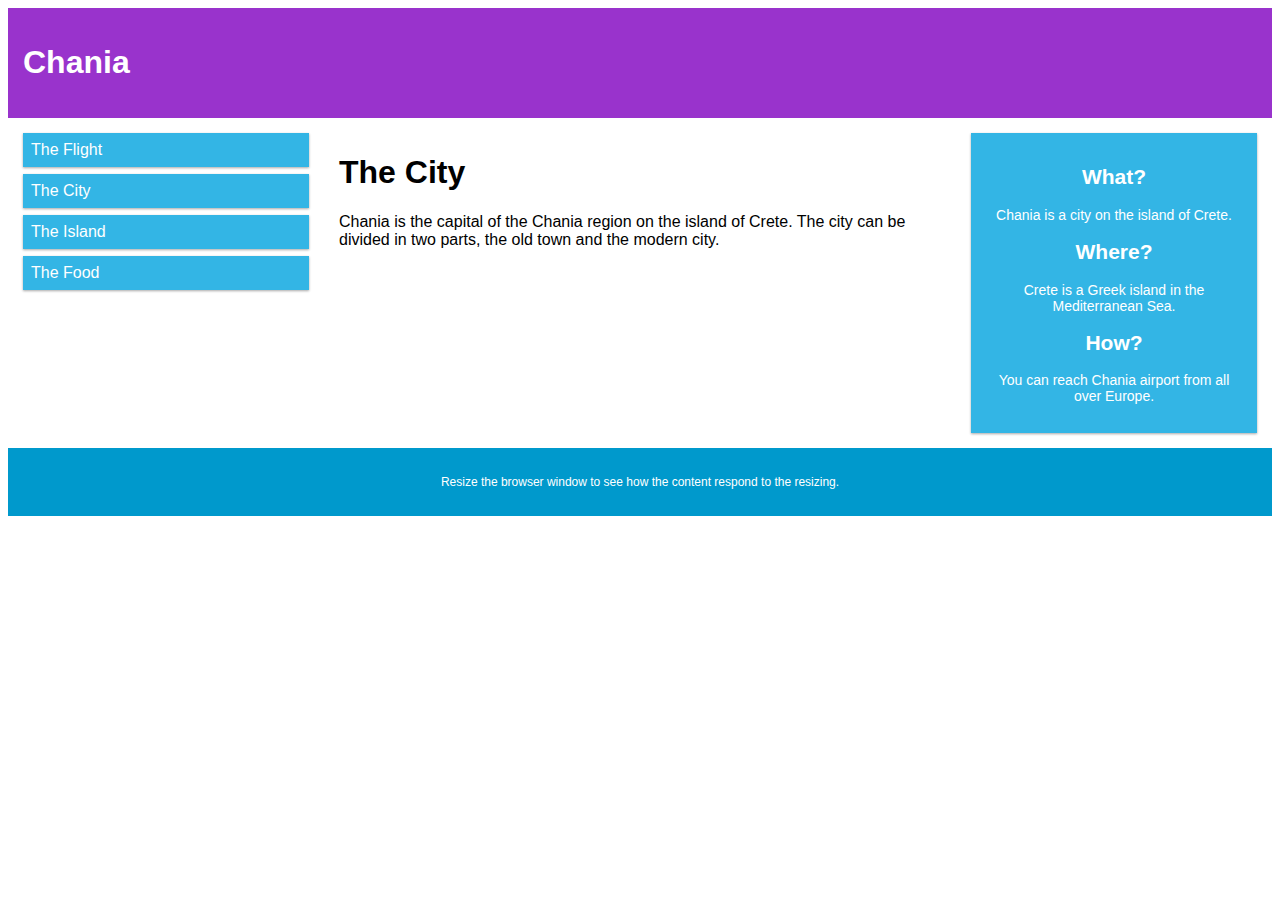
<file: prueba.html>
<!DOCTYPE html>
<html>
<head>
<meta name="viewport" content="width=device-width, initial-scale=1.0">
<style>
* {
  box-sizing: border-box;
}

.row::after {
  content: "";
  clear: both;
  display: table;
}

[class*="col-"] {
  float: left;
  padding: 15px;
}

html {
  font-family: "Lucida Sans", sans-serif;
}

.header {
  background-color: #9933cc;
  color: #ffffff;
  padding: 15px;
}

.menu ul {
  list-style-type: none;
  margin: 0;
  padding: 0;
}

.menu li {
  padding: 8px;
  margin-bottom: 7px;
  background-color: #33b5e5;
  color: #ffffff;
  box-shadow: 0 1px 3px rgba(0,0,0,0.12), 0 1px 2px rgba(0,0,0,0.24);
}

.menu li:hover {
  background-color: #0099cc;
}

.aside {
  background-color: #33b5e5;
  padding: 15px;
  color: #ffffff;
  text-align: center;
  font-size: 14px;
  box-shadow: 0 1px 3px rgba(0,0,0,0.12), 0 1px 2px rgba(0,0,0,0.24);
}

.footer {
  background-color: #0099cc;
  color: #ffffff;
  text-align: center;
  font-size: 12px;
  padding: 15px;
}

/* For mobile phones: */
[class*="col-"] {
  width: 100%;
}

@media only screen and (min-width: 600px) {
  /* For tablets: */
  .col-s-1 {width: 8.33%;}
  .col-s-2 {width: 16.66%;}
  .col-s-3 {width: 25%;}
  .col-s-4 {width: 33.33%;}
  .col-s-5 {width: 41.66%;}
  .col-s-6 {width: 50%;}
  .col-s-7 {width: 58.33%;}
  .col-s-8 {width: 66.66%;}
  .col-s-9 {width: 75%;}
  .col-s-10 {width: 83.33%;}
  .col-s-11 {width: 91.66%;}
  .col-s-12 {width: 100%;}
}
@media only screen and (min-width: 768px) {
  /* For desktop: */
  .col-1 {width: 8.33%;}
  .col-2 {width: 16.66%;}
  .col-3 {width: 25%;}
  .col-4 {width: 33.33%;}
  .col-5 {width: 41.66%;}
  .col-6 {width: 50%;}
  .col-7 {width: 58.33%;}
  .col-8 {width: 66.66%;}
  .col-9 {width: 75%;}
  .col-10 {width: 83.33%;}
  .col-11 {width: 91.66%;}
  .col-12 {width: 100%;}
}
</style>
</head>
<body>

<div class="header">
  <h1>Chania</h1>
</div>

<div class="row">
  <div class="col-3 col-s-3 menu">
    <ul>
      <li>The Flight</li>
      <li>The City</li>
      <li>The Island</li>
      <li>The Food</li>
    </ul>
  </div>

  <div class="col-6 col-s-9">
    <h1>The City</h1>
    <p>Chania is the capital of the Chania region on the island of Crete. The city can be divided in two parts, the old town and the modern city.</p>
  </div>

  <div class="col-3 col-s-12">
    <div class="aside">
      <h2>What?</h2>
      <p>Chania is a city on the island of Crete.</p>
      <h2>Where?</h2>
      <p>Crete is a Greek island in the Mediterranean Sea.</p>
      <h2>How?</h2>
      <p>You can reach Chania airport from all over Europe.</p>
    </div>
  </div>
</div>

<div class="footer">
  <p>Resize the browser window to see how the content respond to the resizing.</p>
</div>

</body>
</html>
</file>
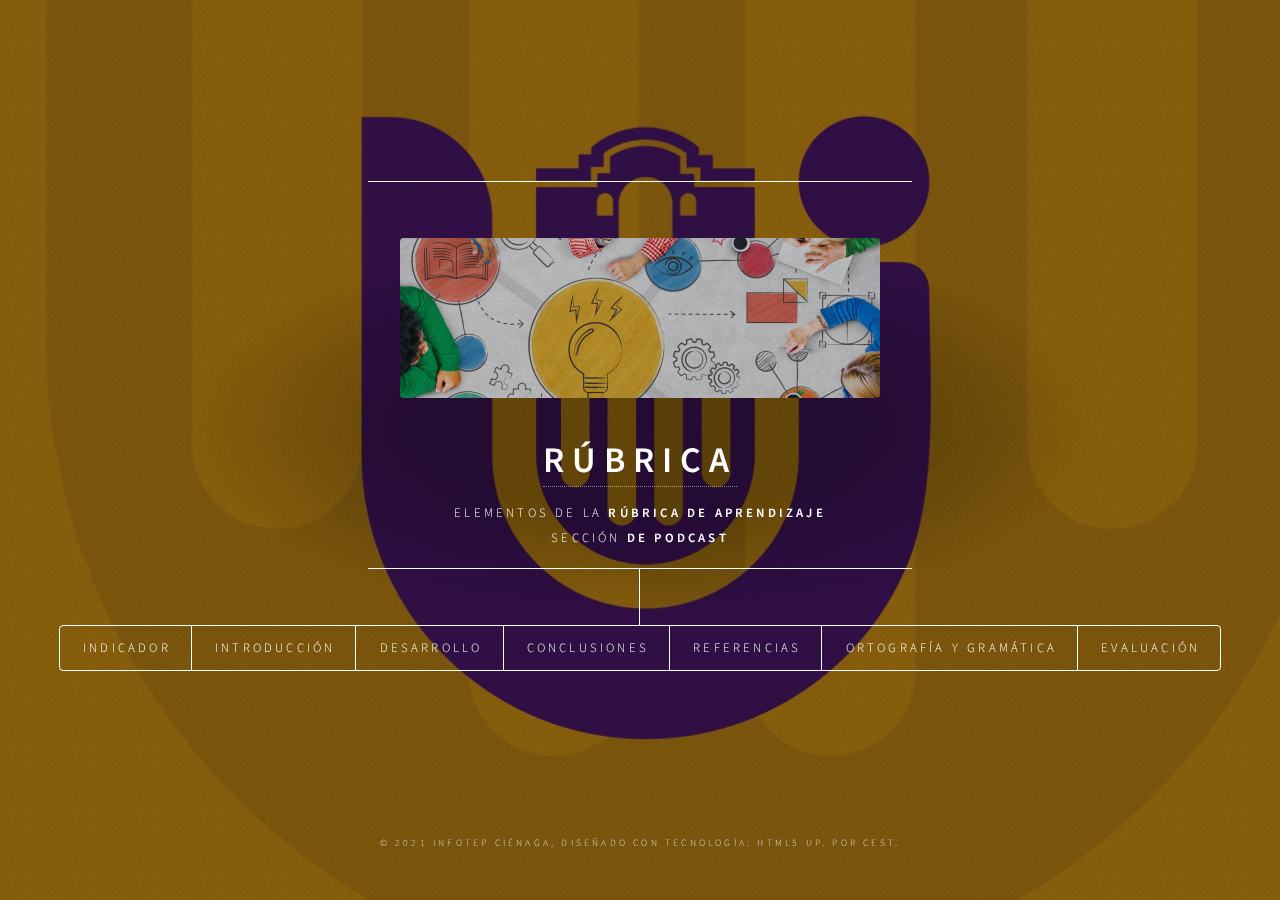
<file: rubric.html>
<!DOCTYPE HTML>
<!--
	Dimension by HTML5 UP
	html5up.net | @ajlkn
	Free for personal and commercial use under the CCA 3.0 license (html5up.net/license)
-->
<html>
	<head>
		<title>OVA de RÚBRICA DE EXPOSICIONES Y PRESENTACIONES</title>
		<meta charset="utf-8" />
		<meta name="viewport" content="width=device-width, initial-scale=1, user-scalable=no" />
		<link rel="stylesheet" href="assets/css/main.css" />
		<noscript><link rel="stylesheet" href="assets/css/noscript.css" /></noscript>
	</head>
	<body class="is-preload">

		<!-- Wrapper -->
			<div id="wrapper">

				<!-- Header -->
					<header id="header">
						<div class="content">
							<div class="inner">

							<!-- video -->
							<span class="image main"><img src="images/rub.png" alt="" width="480" height="160"/></span>
								</video>


								<h1><a href="index.html">RÚBRICA</a></h1>
								<p>Elementos de la <b>rúbrica de aprendizaje</b><br />
								sección <b>de podcast</b><br />
								</p>
							</div>
						</div>
						<nav>
							<ul>
								<li><a href="#indicador">Indicador</a></li>
								<li><a href="#intro">Introducción</a></li>
								<li><a href="#desarrollo">Desarrollo</a></li>
								<li><a href="#conclusiones">Conclusiones</a></li>
								<li><a href="#referencias">Referencias</a></li>
								<li><a href="#ortografia">Ortografía y Gramática</a></li>
								<li><a href="#evaluacion">Evaluación</a></li>
								<!--<li><a href="#elements">Elements</a></li>-->
							</ul>
						</nav>
					</header>

				<!-- Main -->
					<div id="main">

						<!-- Intro -->
							<article id="indicador">
								<h2 class="major">Indicador</h2>
								<span class="image main"><img src="images/cono.png" alt="" /></span>
								<p><audio controls>
									<source src="media/niveles.mp4" type="audio/mp4">
								  </audio></p>
							</article>

						<!-- Work -->
							<article id="intro">
								<h2 class="major">Introducción</h2>
								<span class="image main"><img src="images/intro.png" alt="" /></span>
								<b>Nivel 1:</b>
								<p><audio controls>
									<source src="media/intro_1.mp4" type="audio/mp4">
									</audio></p>
									
								<b>Nivel 2:</b>
								<p><audio controls>
									<source src="media/intro_2.mp4" type="audio/mp4">
									</audio></p>

								<b>Nivel 3:</b>
								<p><audio controls>
									<source src="media/intro_3.mp4" type="audio/mp4">
									</audio></p>


							</article>

						<!-- About -->
							<article id="desarrollo">
								<h2 class="major">Desarrollo de la actividad</h2>
								<span class="image main"><img src="images/desa.png" alt="" /></span>
								<b>Nivel 1:</b>
								<p><audio controls>
									<source src="media/desa_1.mp4" type="audio/mp4">
									</audio></p>
									
								<b>Nivel 2:</b>
								<p><audio controls>
									<source src="media/desa_2.mp4" type="audio/mp4">
									</audio></p>

								<b>Nivel 3:</b>
								<p><audio controls>
									<source src="media/desa_3.mp4" type="audio/mp4">
									</audio></p>
							</article>

						<!-- Contact -->
						<article id="conclusiones">
							<h2 class="major">Conclusiones</h2>
							<span class="image main"><img src="images/inter.png" alt="" /></span>
							<b>Nivel 1:</b>
							<p><audio controls>
								<source src="media/con_1.mp4" type="audio/mp4">
								</audio></p>
								
							<b>Nivel 2:</b>
							<p><audio controls>
								<source src="media/con_2.mp4" type="audio/mp4">
								</audio></p>

							<b>Nivel 3:</b>
							<p><audio controls>
								<source src="media/con_3.mp4" type="audio/mp4">
								</audio></p>
						</article>

						<!-- Contact -->
						<article id="referencias">
							<h2 class="major">Referencias</h2>
							<span class="image main"><img src="images/ref.png" alt="" /></span>
							<b>Nivel 1:</b>
							<p><audio controls>
								<source src="media/ref_1.mp4" type="audio/mp4">
								</audio></p>
								
							<b>Nivel 2:</b>
							<p><audio controls>
								<source src="media/ref_2.mp4" type="audio/mp4">
								</audio></p>

							<b>Nivel 3:</b>
							<p><audio controls>
								<source src="media/ref_3.mp4" type="audio/mp4">
								</audio></p>
						</article>

						<!-- Contact -->
						<article id="ortografia">
							<h2 class="major">Ortografía y Gramática</h2>
							<span class="image main"><img src="images/esc.png" alt="" /></span>
							<b>Nivel 1:</b>
							<p><audio controls>
								<source src="media/orto_1.mp4" type="audio/mp4">
								</audio></p>
								
							<b>Nivel 2:</b>
							<p><audio controls>
								<source src="media/orto_2.mp4" type="audio/mp4">
								</audio></p>

							<b>Nivel 3:</b>
							<p><audio controls>
								<source src="media/orto_3.mp4" type="audio/mp4">
								</audio></p>
						</article>

						<!-- Contact -->
						<article id="evaluacion">
							<h2 class="major">Evaluación</h2>
							<span class="image main"><img src="images/eva.png" alt="" /></span>
							<b>Evaluación:</b>
							<p><audio controls>
								<source src="media/evaluación.mp4" type="audio/mp4">							
						</article>

						<!-- Elements -->
							<article id="elements">
								<h2 class="major">Elements</h2>

								<section>
									<h3 class="major">Text</h3>
									<p>This is <b>bold</b> and this is <strong>strong</strong>. This is <i>italic</i> and this is <em>emphasized</em>.
									This is <sup>superscript</sup> text and this is <sub>subscript</sub> text.
									This is <u>underlined</u> and this is code: <code>for (;;) { ... }</code>. Finally, <a href="#">this is a link</a>.</p>
									<hr />
									<h2>Heading Level 2</h2>
									<h3>Heading Level 3</h3>
									<h4>Heading Level 4</h4>
									<h5>Heading Level 5</h5>
									<h6>Heading Level 6</h6>
									<hr />
									<h4>Blockquote</h4>
									<blockquote>Fringilla nisl. Donec accumsan interdum nisi, quis tincidunt felis sagittis eget tempus euismod. Vestibulum ante ipsum primis in faucibus vestibulum. Blandit adipiscing eu felis iaculis volutpat ac adipiscing accumsan faucibus. Vestibulum ante ipsum primis in faucibus lorem ipsum dolor sit amet nullam adipiscing eu felis.</blockquote>
									<h4>Preformatted</h4>
									<pre><code>i = 0;

while (!deck.isInOrder()) {
    print 'Iteration ' + i;
    deck.shuffle();
    i++;
}

print 'It took ' + i + ' iterations to sort the deck.';</code></pre>
								</section>



							</article>

					</div>

				<!-- Footer -->
					<footer id="footer">
						<p class="copyright">&copy; 2021 INFOTEP CIÉNAGA, diseñado con tecnología: HTML5 UP. por CEST.</p>
					</footer>

			</div>

		<!-- BG -->
			<div id="bg"></div>

		<!-- Scripts -->
			<script src="assets/js/jquery.min.js"></script>
			<script src="assets/js/browser.min.js"></script>
			<script src="assets/js/breakpoints.min.js"></script>
			<script src="assets/js/util.js"></script>
			<script src="assets/js/main.js"></script>

	</body>
</html>
</file>
<file: assets/css/noscript.css>
/*
	Dimension by HTML5 UP
	html5up.net | @ajlkn
	Free for personal and commercial use under the CCA 3.0 license (html5up.net/license)
*/

/* BG */

	body.is-preload #bg:before {
		background-color: transparent;
	}

/* Header */

	body.is-preload #header {
		-moz-filter: none;
		-webkit-filter: none;
		-ms-filter: none;
		filter: none;
	}

		body.is-preload #header > * {
			opacity: 1;
		}

		body.is-preload #header .content .inner {
			max-height: none;
			padding: 3rem 2rem;
			opacity: 1;
		}

/* Main */

	#main article {
		opacity: 1;
		margin: 4rem 0 0 0;
	}
</file>
<file: assets/css/main.css>
@import url(fontawesome-all.min.css);
@import url("https://fonts.googleapis.com/css?family=Source+Sans+Pro:300italic,600italic,300,600");

/*
	Dimension by HTML5 UP
	html5up.net | @ajlkn
	Free for personal and commercial use under the CCA 3.0 license (html5up.net/license)
*/

html, body, div, span, applet, object,
iframe, h1, h2, h3, h4, h5, h6, p, blockquote,
pre, a, abbr, acronym, address, big, cite,
code, del, dfn, em, img, ins, kbd, q, s, samp,
small, strike, strong, sub, sup, tt, var, b,
u, i, center, dl, dt, dd, ol, ul, li, fieldset,
form, label, legend, table, caption, tbody,
tfoot, thead, tr, th, td, article, aside,
canvas, details, embed, figure, figcaption,
footer, header, hgroup, menu, nav, output, ruby,
section, summary, time, mark, audio, video {
	margin: 0;
	padding: 0;
	border: 0;
	font-size: 100%;
	font: inherit;
	vertical-align: baseline;}

article, aside, details, figcaption, figure,
footer, header, hgroup, menu, nav, section {
	display: block;}

body {
	line-height: 1;
}

ol, ul {
	list-style: none;
}

blockquote, q {
	quotes: none;
}

	blockquote:before, blockquote:after, q:before, q:after {
		content: '';
		content: none;
	}

table {
	border-collapse: collapse;
	border-spacing: 0;
}

body {
	-webkit-text-size-adjust: none;
}

mark {
	background-color: transparent;
	color: inherit;
}

input::-moz-focus-inner {
	border: 0;
	padding: 0;
}

input, select, textarea {
	-moz-appearance: none;
	-webkit-appearance: none;
	-ms-appearance: none;
	appearance: none;
}

/* Basic */

	@-ms-viewport {
		width: device-width;
	}

	@media screen and (max-width: 480px) {

		html, body {
			min-width: 320px;
		}

	}

	html {
		box-sizing: border-box;
	}

	*, *:before, *:after {
		box-sizing: inherit;
	}

	body {
		background: #1b1f22;
	}

		body.is-preload *, body.is-preload *:before, body.is-preload *:after {
			-moz-animation: none !important;
			-webkit-animation: none !important;
			-ms-animation: none !important;
			animation: none !important;
			-moz-transition: none !important;
			-webkit-transition: none !important;
			-ms-transition: none !important;
			transition: none !important;
		}

/* Type */

	html {
		font-size: 16pt;
	}

		@media screen and (max-width: 1680px) {

			html {
				font-size: 12pt;
			}

		}

		@media screen and (max-width: 736px) {

			html {
				font-size: 11pt;
			}

		}

		@media screen and (max-width: 360px) {

			html {
				font-size: 10pt;
			}

		}

	body, input, select, textarea {
		color: #ffffff;
		font-family: "Source Sans Pro", sans-serif;
		font-weight: 300;
		font-size: 1rem;
		line-height: 1.65;
	}

	a {
		-moz-transition: color 0.2s ease-in-out, background-color 0.2s ease-in-out, border-bottom-color 0.2s ease-in-out;
		-webkit-transition: color 0.2s ease-in-out, background-color 0.2s ease-in-out, border-bottom-color 0.2s ease-in-out;
		-ms-transition: color 0.2s ease-in-out, background-color 0.2s ease-in-out, border-bottom-color 0.2s ease-in-out;
		transition: color 0.2s ease-in-out, background-color 0.2s ease-in-out, border-bottom-color 0.2s ease-in-out;
		border-bottom: dotted 1px rgba(255, 255, 255, 0.5);
		text-decoration: none;
		color: inherit;
	}

		a:hover {
			border-bottom-color: transparent;
		}

	strong, b {
		color: #ffffff;
		font-weight: 600;
	}

	em, i {
		font-style: italic;
	}

	p {
		margin: 0 0 2rem 0;
	}

	h1, h2, h3, h4, h5, h6 {
		color: #ffffff;
		font-weight: 600;
		line-height: 1.5;
		margin: 0 0 1rem 0;
		text-transform: uppercase;
		letter-spacing: 0.2rem;
	}

		h1 a, h2 a, h3 a, h4 a, h5 a, h6 a {
			color: inherit;
			text-decoration: none;
		}

		h1.major, h2.major, h3.major, h4.major, h5.major, h6.major {
			border-bottom: solid 1px #ffffff;
			width: -moz-max-content;
			width: -webkit-max-content;
			width: -ms-max-content;
			width: max-content;
			padding-bottom: 0.5rem;
			margin: 0 0 2rem 0;
		}

	h1 {
		font-size: 2.25rem;
		line-height: 1.3;
		letter-spacing: 0.5rem;
	}

	h2 {
		font-size: 1.5rem;
		line-height: 1.4;
		letter-spacing: 0.5rem;
	}

	h3 {
		font-size: 1rem;
	}

	h4 {
		font-size: 0.8rem;
	}

	h5 {
		font-size: 0.7rem;
	}

	h6 {
		font-size: 0.6rem;
	}

	@media screen and (max-width: 736px) {

		h1 {
			font-size: 1.75rem;
			line-height: 1.4;
		}

		h2 {
			font-size: 1.25em;
			line-height: 1.5;
		}

	}

	sub {
		font-size: 0.8rem;
		position: relative;
		top: 0.5rem;
	}

	sup {
		font-size: 0.8rem;
		position: relative;
		top: -0.5rem;
	}

	blockquote {
		border-left: solid 4px #ffffff;
		font-style: italic;
		margin: 0 0 2rem 0;
		padding: 0.5rem 0 0.5rem 2rem;
	}

	code {
		background: rgba(255, 255, 255, 0.075);
		border-radius: 4px;
		font-family: "Courier New", monospace;
		font-size: 0.9rem;
		margin: 0 0.25rem;
		padding: 0.25rem 0.65rem;
	}

	pre {
		-webkit-overflow-scrolling: touch;
		font-family: "Courier New", monospace;
		font-size: 0.9rem;
		margin: 0 0 2rem 0;
	}

		pre code {
			display: block;
			line-height: 1.75;
			padding: 1rem 1.5rem;
			overflow-x: auto;
		}

	hr {
		border: 0;
		border-bottom: solid 1px #ffffff;
		margin: 2.75rem 0;
	}

	.align-left {
		text-align: left;
	}

	.align-center {
		text-align: center;
	}

	.align-right {
		text-align: right;
	}

/* Form */

	form {
		margin: 0 0 2rem 0;
	}

		form > :last-child {
			margin-bottom: 0;
		}

		form > .fields {
			display: -moz-flex;
			display: -webkit-flex;
			display: -ms-flex;
			display: flex;
			-moz-flex-wrap: wrap;
			-webkit-flex-wrap: wrap;
			-ms-flex-wrap: wrap;
			flex-wrap: wrap;
			width: calc(100% + 3rem);
			margin: -1.5rem 0 2rem -1.5rem;
		}

			form > .fields > .field {
				-moz-flex-grow: 0;
				-webkit-flex-grow: 0;
				-ms-flex-grow: 0;
				flex-grow: 0;
				-moz-flex-shrink: 0;
				-webkit-flex-shrink: 0;
				-ms-flex-shrink: 0;
				flex-shrink: 0;
				padding: 1.5rem 0 0 1.5rem;
				width: calc(100% - 1.5rem);
			}

				form > .fields > .field.half {
					width: calc(50% - 0.75rem);
				}

				form > .fields > .field.third {
					width: calc(100%/3 - 0.5rem);
				}

				form > .fields > .field.quarter {
					width: calc(25% - 0.375rem);
				}

		@media screen and (max-width: 480px) {

			form > .fields {
				width: calc(100% + 3rem);
				margin: -1.5rem 0 2rem -1.5rem;
			}

				form > .fields > .field {
					padding: 1.5rem 0 0 1.5rem;
					width: calc(100% - 1.5rem);
				}

					form > .fields > .field.half {
						width: calc(100% - 1.5rem);
					}

					form > .fields > .field.third {
						width: calc(100% - 1.5rem);
					}

					form > .fields > .field.quarter {
						width: calc(100% - 1.5rem);
					}

		}

	label {
		color: #ffffff;
		display: block;
		font-size: 0.8rem;
		font-weight: 300;
		letter-spacing: 0.2rem;
		line-height: 1.5;
		margin: 0 0 1rem 0;
		text-transform: uppercase;
	}

	input[type="text"],
	input[type="password"],
	input[type="email"],
	input[type="tel"],
	select,
	textarea {
		-moz-appearance: none;
		-webkit-appearance: none;
		-ms-appearance: none;
		appearance: none;
		-moz-transition: border-color 0.2s ease-in-out, box-shadow 0.2s ease-in-out, background-color 0.2s ease-in-out;
		-webkit-transition: border-color 0.2s ease-in-out, box-shadow 0.2s ease-in-out, background-color 0.2s ease-in-out;
		-ms-transition: border-color 0.2s ease-in-out, box-shadow 0.2s ease-in-out, background-color 0.2s ease-in-out;
		transition: border-color 0.2s ease-in-out, box-shadow 0.2s ease-in-out, background-color 0.2s ease-in-out;
		background-color: transparent;
		border-radius: 4px;
		border: solid 1px #ffffff;
		color: inherit;
		display: block;
		outline: 0;
		padding: 0 1rem;
		text-decoration: none;
		width: 100%;
	}

		input[type="text"]:invalid,
		input[type="password"]:invalid,
		input[type="email"]:invalid,
		input[type="tel"]:invalid,
		select:invalid,
		textarea:invalid {
			box-shadow: none;
		}

		input[type="text"]:focus,
		input[type="password"]:focus,
		input[type="email"]:focus,
		input[type="tel"]:focus,
		select:focus,
		textarea:focus {
			background: rgba(255, 255, 255, 0.075);
			border-color: #ffffff;
			box-shadow: 0 0 0 1px #ffffff;
		}

	select {
		background-image: url("data:image/svg+xml;charset=utf8,%3Csvg xmlns='http://www.w3.org/2000/svg' width='40' height='40' preserveAspectRatio='none' viewBox='0 0 40 40'%3E%3Cpath d='M9.4,12.3l10.4,10.4l10.4-10.4c0.2-0.2,0.5-0.4,0.9-0.4c0.3,0,0.6,0.1,0.9,0.4l3.3,3.3c0.2,0.2,0.4,0.5,0.4,0.9 c0,0.4-0.1,0.6-0.4,0.9L20.7,31.9c-0.2,0.2-0.5,0.4-0.9,0.4c-0.3,0-0.6-0.1-0.9-0.4L4.3,17.3c-0.2-0.2-0.4-0.5-0.4-0.9 c0-0.4,0.1-0.6,0.4-0.9l3.3-3.3c0.2-0.2,0.5-0.4,0.9-0.4S9.1,12.1,9.4,12.3z' fill='%23ffffff' /%3E%3C/svg%3E");
		background-size: 1.25rem;
		background-repeat: no-repeat;
		background-position: calc(100% - 1rem) center;
		height: 2.75rem;
		padding-right: 2.75rem;
		text-overflow: ellipsis;
	}

		select option {
			color: #ffffff;
			background: #1b1f22;
		}

		select:focus::-ms-value {
			background-color: transparent;
		}

		select::-ms-expand {
			display: none;
		}

	input[type="text"],
	input[type="password"],
	input[type="email"],
	select {
		height: 2.75rem;
	}

	textarea {
		padding: 0.75rem 1rem;
	}

	input[type="checkbox"],
	input[type="radio"] {
		-moz-appearance: none;
		-webkit-appearance: none;
		-ms-appearance: none;
		appearance: none;
		display: block;
		float: left;
		margin-right: -2rem;
		opacity: 0;
		width: 1rem;
		z-index: -1;
	}

		input[type="checkbox"] + label,
		input[type="radio"] + label {
			text-decoration: none;
			-moz-user-select: none;
			-webkit-user-select: none;
			-ms-user-select: none;
			user-select: none;
			color: #ffffff;
			cursor: pointer;
			display: inline-block;
			font-size: 0.8rem;
			font-weight: 300;
			margin: 0 0 0.5rem 0;
			padding-left: 2.65rem;
			padding-right: 0.75rem;
			position: relative;
		}

			input[type="checkbox"] + label:before,
			input[type="radio"] + label:before {
				-moz-osx-font-smoothing: grayscale;
				-webkit-font-smoothing: antialiased;
				display: inline-block;
				font-style: normal;
				font-variant: normal;
				text-rendering: auto;
				line-height: 1;
				text-transform: none !important;
				font-family: 'Font Awesome 5 Free';
				font-weight: 900;
			}

			input[type="checkbox"] + label:before,
			input[type="radio"] + label:before {
				-moz-transition: border-color 0.2s ease-in-out, box-shadow 0.2s ease-in-out, background-color 0.2s ease-in-out;
				-webkit-transition: border-color 0.2s ease-in-out, box-shadow 0.2s ease-in-out, background-color 0.2s ease-in-out;
				-ms-transition: border-color 0.2s ease-in-out, box-shadow 0.2s ease-in-out, background-color 0.2s ease-in-out;
				transition: border-color 0.2s ease-in-out, box-shadow 0.2s ease-in-out, background-color 0.2s ease-in-out;
				border-radius: 4px;
				border: solid 1px #ffffff;
				content: '';
				display: inline-block;
				height: 1.65rem;
				left: 0;
				line-height: 1.65rem;
				position: absolute;
				text-align: center;
				top: -0.15rem;
				width: 1.65rem;
			}

		input[type="checkbox"]:checked + label:before,
		input[type="radio"]:checked + label:before {
			background: #ffffff !important;
			border-color: #ffffff !important;
			color: #1b1f22;
			content: '\f00c';
		}

		input[type="checkbox"]:focus + label:before,
		input[type="radio"]:focus + label:before {
			background: rgba(255, 255, 255, 0.075);
			border-color: #ffffff;
			box-shadow: 0 0 0 1px #ffffff;
		}

	input[type="checkbox"] + label:before {
		border-radius: 4px;
	}

	input[type="radio"] + label:before {
		border-radius: 100%;
	}

	::-webkit-input-placeholder {
		color: rgba(255, 255, 255, 0.5) !important;
		opacity: 1.0;
	}

	:-moz-placeholder {
		color: rgba(255, 255, 255, 0.5) !important;
		opacity: 1.0;
	}

	::-moz-placeholder {
		color: rgba(255, 255, 255, 0.5) !important;
		opacity: 1.0;
	}

	:-ms-input-placeholder {
		color: rgba(255, 255, 255, 0.5) !important;
		opacity: 1.0;
	}

	.formerize-placeholder {
		color: rgba(255, 255, 255, 0.5) !important;
		opacity: 1.0;
	}

/* Box */

	.box {
		border-radius: 4px;
		border: solid 1px #ffffff;
		margin-bottom: 2rem;
		padding: 1.5em;
	}

		.box > :last-child,
		.box > :last-child > :last-child,
		.box > :last-child > :last-child > :last-child {
			margin-bottom: 0;
		}

		.box.alt {
			border: 0;
			border-radius: 0;
			padding: 0;
		}

/* Icon */

	.icon {
		text-decoration: none;
		border-bottom: none;
		position: relative;
	}

		.icon:before {
			-moz-osx-font-smoothing: grayscale;
			-webkit-font-smoothing: antialiased;
			display: inline-block;
			font-style: normal;
			font-variant: normal;
			text-rendering: auto;
			line-height: 1;
			text-transform: none !important;
			font-family: 'Font Awesome 5 Free';
			font-weight: 400;
		}

		.icon > .label {
			display: none;
		}

		.icon:before {
			line-height: inherit;
		}

		.icon.solid:before {
			font-weight: 900;
		}

		.icon.brands:before {
			font-family: 'Font Awesome 5 Brands';
		}

/* Image */

	.image {
		border-radius: 4px;
		border: 0;
		display: inline-block;
		position: relative;
	}

		.image:before {
			pointer-events: none;
			background-image: url("../../images/overlay.png");
			background-color: rgba(19, 21, 25, 0.5);
			border-radius: 4px;
			content: '';
			display: block;
			height: 100%;
			left: 0;
			opacity: 0.5;
			position: absolute;
			top: 0;
			width: 100%;
		}

		.image img {
			border-radius: 4px;
			display: block;
		}

		.image.left, .image.right {
			max-width: 40%;
		}

			.image.left img, .image.right img {
				width: 100%;
			}

		.image.left {
			float: left;
			padding: 0 1.5em 1em 0;
			top: 0.25em;
		}

		.image.right {
			float: right;
			padding: 0 0 1em 1.5em;
			top: 0.25em;
		}

		.image.fit {
			display: block;
			margin: 0 0 2rem 0;
			width: 100%;
		}

			.image.fit img {
				width: 100%;
			}

		.image.main {
			display: block;
			margin: 2.5rem 0;
			width: 100%;
		}

			.image.main img {
				width: 100%;
			}

		@media screen and (max-width: 736px) {

			.image.main {
				margin: 2rem 0;
			}

		}

		@media screen and (max-width: 480px) {

			.image.main {
				margin: 1.5rem 0;
			}

		}

/* List */

	ol {
		list-style: decimal;
		margin: 0 0 2rem 0;
		padding-left: 1.25em;
	}

		ol li {
			padding-left: 0.25em;
		}

	ul {
		list-style: disc;
		margin: 0 0 2rem 0;
		padding-left: 1em;
	}

		ul li {
			padding-left: 0.5em;
		}

		ul.alt {
			list-style: none;
			padding-left: 0;
		}

			ul.alt li {
				border-top: solid 1px #ffffff;
				padding: 0.5em 0;
			}

				ul.alt li:first-child {
					border-top: 0;
					padding-top: 0;
				}

	dl {
		margin: 0 0 2rem 0;
	}

		dl dt {
			display: block;
			font-weight: 600;
			margin: 0 0 1rem 0;
		}

		dl dd {
			margin-left: 2rem;
		}

/* Actions */

	ul.actions {
		display: -moz-flex;
		display: -webkit-flex;
		display: -ms-flex;
		display: flex;
		cursor: default;
		list-style: none;
		margin-left: -1rem;
		padding-left: 0;
	}

		ul.actions li {
			padding: 0 0 0 1rem;
			vertical-align: middle;
		}

		ul.actions.special {
			-moz-justify-content: center;
			-webkit-justify-content: center;
			-ms-justify-content: center;
			justify-content: center;
			width: 100%;
			margin-left: 0;
		}

			ul.actions.special li:first-child {
				padding-left: 0;
			}

		ul.actions.stacked {
			-moz-flex-direction: column;
			-webkit-flex-direction: column;
			-ms-flex-direction: column;
			flex-direction: column;
			margin-left: 0;
		}

			ul.actions.stacked li {
				padding: 1.3rem 0 0 0;
			}

				ul.actions.stacked li:first-child {
					padding-top: 0;
				}

		ul.actions.fit {
			width: calc(100% + 1rem);
		}

			ul.actions.fit li {
				-moz-flex-grow: 1;
				-webkit-flex-grow: 1;
				-ms-flex-grow: 1;
				flex-grow: 1;
				-moz-flex-shrink: 1;
				-webkit-flex-shrink: 1;
				-ms-flex-shrink: 1;
				flex-shrink: 1;
				width: 100%;
			}

				ul.actions.fit li > * {
					width: 100%;
				}

			ul.actions.fit.stacked {
				width: 100%;
			}

		@media screen and (max-width: 480px) {

			ul.actions:not(.fixed) {
				-moz-flex-direction: column;
				-webkit-flex-direction: column;
				-ms-flex-direction: column;
				flex-direction: column;
				margin-left: 0;
				width: 100% !important;
			}

				ul.actions:not(.fixed) li {
					-moz-flex-grow: 1;
					-webkit-flex-grow: 1;
					-ms-flex-grow: 1;
					flex-grow: 1;
					-moz-flex-shrink: 1;
					-webkit-flex-shrink: 1;
					-ms-flex-shrink: 1;
					flex-shrink: 1;
					padding: 1rem 0 0 0;
					text-align: center;
					width: 100%;
				}

					ul.actions:not(.fixed) li > * {
						width: 100%;
					}

					ul.actions:not(.fixed) li:first-child {
						padding-top: 0;
					}

					ul.actions:not(.fixed) li input[type="submit"],
					ul.actions:not(.fixed) li input[type="reset"],
					ul.actions:not(.fixed) li input[type="button"],
					ul.actions:not(.fixed) li button,
					ul.actions:not(.fixed) li .button {
						width: 100%;
					}

						ul.actions:not(.fixed) li input[type="submit"].icon:before,
						ul.actions:not(.fixed) li input[type="reset"].icon:before,
						ul.actions:not(.fixed) li input[type="button"].icon:before,
						ul.actions:not(.fixed) li button.icon:before,
						ul.actions:not(.fixed) li .button.icon:before {
							margin-left: -0.5em;
						}

		}

/* Icons */

	ul.icons {
		cursor: default;
		list-style: none;
		padding-left: 0;
	}

		ul.icons li {
			display: inline-block;
			padding: 0 0.75em 0 0;
		}

			ul.icons li:last-child {
				padding-right: 0;
			}

			ul.icons li a {
				border-radius: 100%;
				box-shadow: inset 0 0 0 1px #ffffff;
				display: inline-block;
				height: 2.25rem;
				line-height: 2.25rem;
				text-align: center;
				width: 2.25rem;
			}

				ul.icons li a:hover {
					background-color: rgba(255, 255, 255, 0.075);
				}

				ul.icons li a:active {
					background-color: rgba(255, 255, 255, 0.175);
				}

/* Table */

	.table-wrapper {
		-webkit-overflow-scrolling: touch;
		overflow-x: auto;
	}

	table {
		margin: 0 0 2rem 0;
		width: 100%;
	}

		table tbody tr {
			border: solid 1px #ffffff;
			border-left: 0;
			border-right: 0;
		}

			table tbody tr:nth-child(2n + 1) {
				background-color: rgba(255, 255, 255, 0.075);
			}

		table td {
			padding: 0.75em 0.75em;
		}

		table th {
			color: #ffffff;
			font-size: 0.9em;
			font-weight: 600;
			padding: 0 0.75em 0.75em 0.75em;
			text-align: left;
		}

		table thead {
			border-bottom: solid 2px #ffffff;
		}

		table tfoot {
			border-top: solid 2px #ffffff;
		}

		table.alt {
			border-collapse: separate;
		}

			table.alt tbody tr td {
				border: solid 1px #ffffff;
				border-left-width: 0;
				border-top-width: 0;
			}

				table.alt tbody tr td:first-child {
					border-left-width: 1px;
				}

			table.alt tbody tr:first-child td {
				border-top-width: 1px;
			}

			table.alt thead {
				border-bottom: 0;
			}

			table.alt tfoot {
				border-top: 0;
			}

/* Button */

	input[type="submit"],
	input[type="reset"],
	input[type="button"],
	button,
	.button {
		-moz-appearance: none;
		-webkit-appearance: none;
		-ms-appearance: none;
		appearance: none;
		-moz-transition: background-color 0.2s ease-in-out, color 0.2s ease-in-out;
		-webkit-transition: background-color 0.2s ease-in-out, color 0.2s ease-in-out;
		-ms-transition: background-color 0.2s ease-in-out, color 0.2s ease-in-out;
		transition: background-color 0.2s ease-in-out, color 0.2s ease-in-out;
		background-color: transparent;
		border-radius: 4px;
		border: 0;
		box-shadow: inset 0 0 0 1px #ffffff;
		color: #ffffff !important;
		cursor: pointer;
		display: inline-block;
		font-size: 0.8rem;
		font-weight: 300;
		height: 2.75rem;
		letter-spacing: 0.2rem;
		line-height: 2.75rem;
		outline: 0;
		padding: 0 1.25rem 0 1.35rem;
		text-align: center;
		text-decoration: none;
		text-transform: uppercase;
		white-space: nowrap;
	}

		input[type="submit"]:hover,
		input[type="reset"]:hover,
		input[type="button"]:hover,
		button:hover,
		.button:hover {
			background-color: rgba(255, 255, 255, 0.075);
		}

		input[type="submit"]:active,
		input[type="reset"]:active,
		input[type="button"]:active,
		button:active,
		.button:active {
			background-color: rgba(255, 255, 255, 0.175);
		}

		input[type="submit"].icon:before,
		input[type="reset"].icon:before,
		input[type="button"].icon:before,
		button.icon:before,
		.button.icon:before {
			margin-right: 0.5em;
		}

		input[type="submit"].fit,
		input[type="reset"].fit,
		input[type="button"].fit,
		button.fit,
		.button.fit {
			width: 100%;
		}

		input[type="submit"].small,
		input[type="reset"].small,
		input[type="button"].small,
		button.small,
		.button.small {
			font-size: 0.6rem;
			height: 2.0625rem;
			line-height: 2.0625rem;
		}

		input[type="submit"].primary,
		input[type="reset"].primary,
		input[type="button"].primary,
		button.primary,
		.button.primary {
			background-color: #ffffff;
			color: #1b1f22 !important;
			font-weight: 600;
		}

		input[type="submit"].disabled, input[type="submit"]:disabled,
		input[type="reset"].disabled,
		input[type="reset"]:disabled,
		input[type="button"].disabled,
		input[type="button"]:disabled,
		button.disabled,
		button:disabled,
		.button.disabled,
		.button:disabled {
			pointer-events: none;
			cursor: default;
			opacity: 0.25;
		}

	input[type="submit"],
	input[type="reset"],
	input[type="button"],
	button {
		line-height: calc(2.75rem - 2px);
	}

/* BG */

	#bg {
		-moz-transform: scale(1.0);
		-webkit-transform: scale(1.0);
		-ms-transform: scale(1.0);
		transform: scale(1.0);
		-webkit-backface-visibility: hidden;
		position: fixed;
		top: 0;
		left: 0;
		width: 100%;
		height: 100vh;
		z-index: 1;
	}

		#bg:before, #bg:after {
			content: '';
			display: block;
			position: absolute;
			top: 0;
			left: 0;
			width: 100%;
			height: 100%;
		}

		#bg:before {
			-moz-transition: background-color 2.5s ease-in-out;
			-webkit-transition: background-color 2.5s ease-in-out;
			-ms-transition: background-color 2.5s ease-in-out;
			transition: background-color 2.5s ease-in-out;
			-moz-transition-delay: 0.75s;
			-webkit-transition-delay: 0.75s;
			-ms-transition-delay: 0.75s;
			transition-delay: 0.75s;
			background-image: linear-gradient(to top, rgba(19, 21, 25, 0.5), rgba(19, 21, 25, 0.5)), url("../../images/overlay.png");
			background-size: auto,
 256px 256px;
			background-position: center,
 center;
			background-repeat: no-repeat,
 repeat;
			z-index: 2;
		}

		#bg:after {
			-moz-transform: scale(1.125);
			-webkit-transform: scale(1.125);
			-ms-transform: scale(1.125);
			transform: scale(1.125);
			-moz-transition: -moz-transform 0.325s ease-in-out, -moz-filter 0.325s ease-in-out;
			-webkit-transition: -webkit-transform 0.325s ease-in-out, -webkit-filter 0.325s ease-in-out;
			-ms-transition: -ms-transform 0.325s ease-in-out, -ms-filter 0.325s ease-in-out;
			transition: transform 0.325s ease-in-out, filter 0.325s ease-in-out;
			background-image: url("../../images/bg.png");
			background-position: center;
			background-size: cover;
			background-repeat: no-repeat;
			z-index: 1;
		}

		body.is-article-visible #bg:after {
			-moz-transform: scale(1.0825);
			-webkit-transform: scale(1.0825);
			-ms-transform: scale(1.0825);
			transform: scale(1.0825);
			-moz-filter: blur(0.2rem);
			-webkit-filter: blur(0.2rem);
			-ms-filter: blur(0.2rem);
			filter: blur(0.2rem);
		}

		body.is-preload #bg:before {
			background-color: #000000;
		}

/* Wrapper */

	#wrapper {
		display: -moz-flex;
		display: -webkit-flex;
		display: -ms-flex;
		display: flex;
		-moz-flex-direction: column;
		-webkit-flex-direction: column;
		-ms-flex-direction: column;
		flex-direction: column;
		-moz-align-items: center;
		-webkit-align-items: center;
		-ms-align-items: center;
		align-items: center;
		-moz-justify-content: space-between;
		-webkit-justify-content: space-between;
		-ms-justify-content: space-between;
		justify-content: space-between;
		position: relative;
		min-height: 100vh;
		width: 100%;
		padding: 4rem 2rem;
		z-index: 3;
	}

		#wrapper:before {
			content: '';
			display: block;
		}

		@media screen and (max-width: 1680px) {

			#wrapper {
				padding: 3rem 2rem;
			}

		}

		@media screen and (max-width: 736px) {

			#wrapper {
				padding: 2rem 1rem;
			}

		}

		@media screen and (max-width: 480px) {

			#wrapper {
				padding: 1rem;
			}

		}

/* Header */

	#header {
		display: -moz-flex;
		display: -webkit-flex;
		display: -ms-flex;
		display: flex;
		-moz-flex-direction: column;
		-webkit-flex-direction: column;
		-ms-flex-direction: column;
		flex-direction: column;
		-moz-align-items: center;
		-webkit-align-items: center;
		-ms-align-items: center;
		align-items: center;
		-moz-transition: -moz-transform 0.325s ease-in-out, -moz-filter 0.325s ease-in-out, opacity 0.325s ease-in-out;
		-webkit-transition: -webkit-transform 0.325s ease-in-out, -webkit-filter 0.325s ease-in-out, opacity 0.325s ease-in-out;
		-ms-transition: -ms-transform 0.325s ease-in-out, -ms-filter 0.325s ease-in-out, opacity 0.325s ease-in-out;
		transition: transform 0.325s ease-in-out, filter 0.325s ease-in-out, opacity 0.325s ease-in-out;
		background-image: -moz-radial-gradient(rgba(0, 0, 0, 0.25) 25%, rgba(0, 0, 0, 0) 55%);
		background-image: -webkit-radial-gradient(rgba(0, 0, 0, 0.25) 25%, rgba(0, 0, 0, 0) 55%);
		background-image: -ms-radial-gradient(rgba(0, 0, 0, 0.25) 25%, rgba(0, 0, 0, 0) 55%);
		background-image: radial-gradient(rgba(0, 0, 0, 0.25) 25%, rgba(0, 0, 0, 0) 55%);
		max-width: 100%;
		text-align: center;
	}

		#header > * {
			-moz-transition: opacity 0.325s ease-in-out;
			-webkit-transition: opacity 0.325s ease-in-out;
			-ms-transition: opacity 0.325s ease-in-out;
			transition: opacity 0.325s ease-in-out;
			position: relative;
			margin-top: 3.5rem;
		}

			#header > *:before {
				content: '';
				display: block;
				position: absolute;
				top: calc(-3.5rem - 1px);
				left: calc(50% - 1px);
				width: 1px;
				height: calc(3.5rem + 1px);
				background: #ffffff;
			}

		#header > :first-child {
			margin-top: 0;
		}

			#header > :first-child:before {
				display: none;
			}

		#header .logo {
			width: 5.5rem;
			height: 5.5rem;
			line-height: 5.5rem;
			border: solid 1px #ffffff;
			border-radius: 100%;
		}

			#header .logo .icon:before {
				font-size: 2rem;
			}

		#header .content {
			border-style: solid;
			border-color: #ffffff;
			border-top-width: 1px;
			border-bottom-width: 1px;
			max-width: 100%;
		}

			#header .content .inner {
				-moz-transition: max-height 0.75s ease, padding 0.75s ease, opacity 0.325s ease-in-out;
				-webkit-transition: max-height 0.75s ease, padding 0.75s ease, opacity 0.325s ease-in-out;
				-ms-transition: max-height 0.75s ease, padding 0.75s ease, opacity 0.325s ease-in-out;
				transition: max-height 0.75s ease, padding 0.75s ease, opacity 0.325s ease-in-out;
				-moz-transition-delay: 0.25s;
				-webkit-transition-delay: 0.25s;
				-ms-transition-delay: 0.25s;
				transition-delay: 0.25s;
				padding: 1rem 2rem;
				max-height: 40rem;
				overflow: hidden;
			}

				#header .content .inner > :last-child {
					margin-bottom: 0;
				}

			#header .content p {
				text-transform: uppercase;
				letter-spacing: 0.2rem;
				font-size: 0.8rem;
				line-height: 2;
			}

		#header nav ul {
			display: -moz-flex;
			display: -webkit-flex;
			display: -ms-flex;
			display: flex;
			margin-bottom: 0;
			list-style: none;
			padding-left: 0;
			border: solid 1px #ffffff;
			border-radius: 4px;
		}

			#header nav ul li {
				padding-left: 0;
				border-left: solid 1px #ffffff;
			}

				#header nav ul li:first-child {
					border-left: 0;
				}

				#header nav ul li a {
					display: block;
					min-width: 7.5rem;
					height: 2.75rem;
					line-height: 2.75rem;
					padding: 0 1.25rem 0 1.45rem;
					text-transform: uppercase;
					letter-spacing: 0.2rem;
					font-size: 0.8rem;
					border-bottom: 0;
				}

					#header nav ul li a:hover {
						background-color: rgba(255, 255, 255, 0.075);
					}

					#header nav ul li a:active {
						background-color: rgba(255, 255, 255, 0.175);
					}

		#header nav.use-middle:after {
			content: '';
			display: block;
			position: absolute;
			top: 0;
			left: calc(50% - 1px);
			width: 1px;
			height: 100%;
			background: #ffffff;
		}

		#header nav.use-middle ul li.is-middle {
			border-left: 0;
		}

		body.is-article-visible #header {
			-moz-transform: scale(0.95);
			-webkit-transform: scale(0.95);
			-ms-transform: scale(0.95);
			transform: scale(0.95);
			-moz-filter: blur(0.1rem);
			-webkit-filter: blur(0.1rem);
			-ms-filter: blur(0.1rem);
			filter: blur(0.1rem);
			opacity: 0;
		}

		body.is-preload #header {
			-moz-filter: blur(0.125rem);
			-webkit-filter: blur(0.125rem);
			-ms-filter: blur(0.125rem);
			filter: blur(0.125rem);
		}

			body.is-preload #header > * {
				opacity: 0;
			}

			body.is-preload #header .content .inner {
				max-height: 0;
				padding-top: 0;
				padding-bottom: 0;
				opacity: 0;
			}

		@media screen and (max-width: 980px) {

			#header .content p br {
				display: none;
			}

		}

		@media screen and (max-width: 736px) {

			#header > * {
				margin-top: 2rem;
			}

				#header > *:before {
					top: calc(-2rem - 1px);
					height: calc(2rem + 1px);
				}

			#header .logo {
				width: 4.75rem;
				height: 4.75rem;
				line-height: 4.75rem;
			}

				#header .logo .icon:before {
					font-size: 1.75rem;
				}

			#header .content .inner {
				padding: 2.5rem 1rem;
			}

			#header .content p {
				line-height: 1.875;
			}

		}

		@media screen and (max-width: 480px) {

			#header {
				padding: 1.5rem 0;
			}

				#header .content .inner {
					padding: 2.5rem 0;
				}

				#header nav ul {
					-moz-flex-direction: column;
					-webkit-flex-direction: column;
					-ms-flex-direction: column;
					flex-direction: column;
					min-width: 10rem;
					max-width: 100%;
				}

					#header nav ul li {
						border-left: 0;
						border-top: solid 1px #ffffff;
					}

						#header nav ul li:first-child {
							border-top: 0;
						}

						#header nav ul li a {
							height: 3rem;
							line-height: 3rem;
							min-width: 0;
							width: 100%;
						}

				#header nav.use-middle:after {
					display: none;
				}

		}

/* Main */

	#main {
		-moz-flex-grow: 1;
		-webkit-flex-grow: 1;
		-ms-flex-grow: 1;
		flex-grow: 1;
		-moz-flex-shrink: 1;
		-webkit-flex-shrink: 1;
		-ms-flex-shrink: 1;
		flex-shrink: 1;
		display: -moz-flex;
		display: -webkit-flex;
		display: -ms-flex;
		display: flex;
		-moz-align-items: center;
		-webkit-align-items: center;
		-ms-align-items: center;
		align-items: center;
		-moz-justify-content: center;
		-webkit-justify-content: center;
		-ms-justify-content: center;
		justify-content: center;
		-moz-flex-direction: column;
		-webkit-flex-direction: column;
		-ms-flex-direction: column;
		flex-direction: column;
		position: relative;
		max-width: 100%;
		z-index: 3;
	}

		#main article {
			-moz-transform: translateY(0.25rem);
			-webkit-transform: translateY(0.25rem);
			-ms-transform: translateY(0.25rem);
			transform: translateY(0.25rem);
			-moz-transition: opacity 0.325s ease-in-out, -moz-transform 0.325s ease-in-out;
			-webkit-transition: opacity 0.325s ease-in-out, -webkit-transform 0.325s ease-in-out;
			-ms-transition: opacity 0.325s ease-in-out, -ms-transform 0.325s ease-in-out;
			transition: opacity 0.325s ease-in-out, transform 0.325s ease-in-out;
			padding: 4.5rem 2.5rem 1.5rem 2.5rem ;
			position: relative;
			width: 40rem;
			max-width: 100%;
			background-color: rgba(27, 31, 34, 0.85);
			border-radius: 4px;
			opacity: 0;
		}

			#main article.active {
				-moz-transform: translateY(0);
				-webkit-transform: translateY(0);
				-ms-transform: translateY(0);
				transform: translateY(0);
				opacity: 1;
			}

			#main article .close {
				display: block;
				position: absolute;
				top: 0;
				right: 0;
				width: 4rem;
				height: 4rem;
				cursor: pointer;
				text-indent: 4rem;
				overflow: hidden;
				white-space: nowrap;
			}

				#main article .close:before {
					-moz-transition: background-color 0.2s ease-in-out;
					-webkit-transition: background-color 0.2s ease-in-out;
					-ms-transition: background-color 0.2s ease-in-out;
					transition: background-color 0.2s ease-in-out;
					content: '';
					display: block;
					position: absolute;
					top: 0.75rem;
					left: 0.75rem;
					width: 2.5rem;
					height: 2.5rem;
					border-radius: 100%;
					background-position: center;
					background-image: url("data:image/svg+xml;charset=utf8,%3Csvg xmlns='http://www.w3.org/2000/svg' xmlns:xlink='http://www.w3.org/1999/xlink' width='20px' height='20px' viewBox='0 0 20 20' zoomAndPan='disable'%3E%3Cstyle%3Eline %7B stroke: %23ffffff%3B stroke-width: 1%3B %7D%3C/style%3E%3Cline x1='2' y1='2' x2='18' y2='18' /%3E%3Cline x1='18' y1='2' x2='2' y2='18' /%3E%3C/svg%3E");
					background-size: 20px 20px;
					background-repeat: no-repeat;
				}

				#main article .close:hover:before {
					background-color: rgba(255, 255, 255, 0.075);
				}

				#main article .close:active:before {
					background-color: rgba(255, 255, 255, 0.175);
				}

		@media screen and (max-width: 736px) {

			#main article {
				padding: 3.5rem 2rem 0.5rem 2rem ;
			}

				#main article .close:before {
					top: 0.875rem;
					left: 0.875rem;
					width: 2.25rem;
					height: 2.25rem;
					background-size: 14px 14px;
				}

		}

		@media screen and (max-width: 480px) {

			#main article {
				padding: 3rem 1.5rem 0.5rem 1.5rem ;
			}

		}

/* Footer */

	#footer {
		-moz-transition: -moz-transform 0.325s ease-in-out, -moz-filter 0.325s ease-in-out, opacity 0.325s ease-in-out;
		-webkit-transition: -webkit-transform 0.325s ease-in-out, -webkit-filter 0.325s ease-in-out, opacity 0.325s ease-in-out;
		-ms-transition: -ms-transform 0.325s ease-in-out, -ms-filter 0.325s ease-in-out, opacity 0.325s ease-in-out;
		transition: transform 0.325s ease-in-out, filter 0.325s ease-in-out, opacity 0.325s ease-in-out;
		width: 100%;
		max-width: 100%;
		margin-top: 2rem;
		text-align: center;
	}

		#footer .copyright {
			letter-spacing: 0.2rem;
			font-size: 0.6rem;
			opacity: 0.75;
			margin-bottom: 0;
			text-transform: uppercase;
		}

		body.is-article-visible #footer {
			-moz-transform: scale(0.95);
			-webkit-transform: scale(0.95);
			-ms-transform: scale(0.95);
			transform: scale(0.95);
			-moz-filter: blur(0.1rem);
			-webkit-filter: blur(0.1rem);
			-ms-filter: blur(0.1rem);
			filter: blur(0.1rem);
			opacity: 0;
		}

		body.is-preload #footer {
			opacity: 0;
		}
</file>
